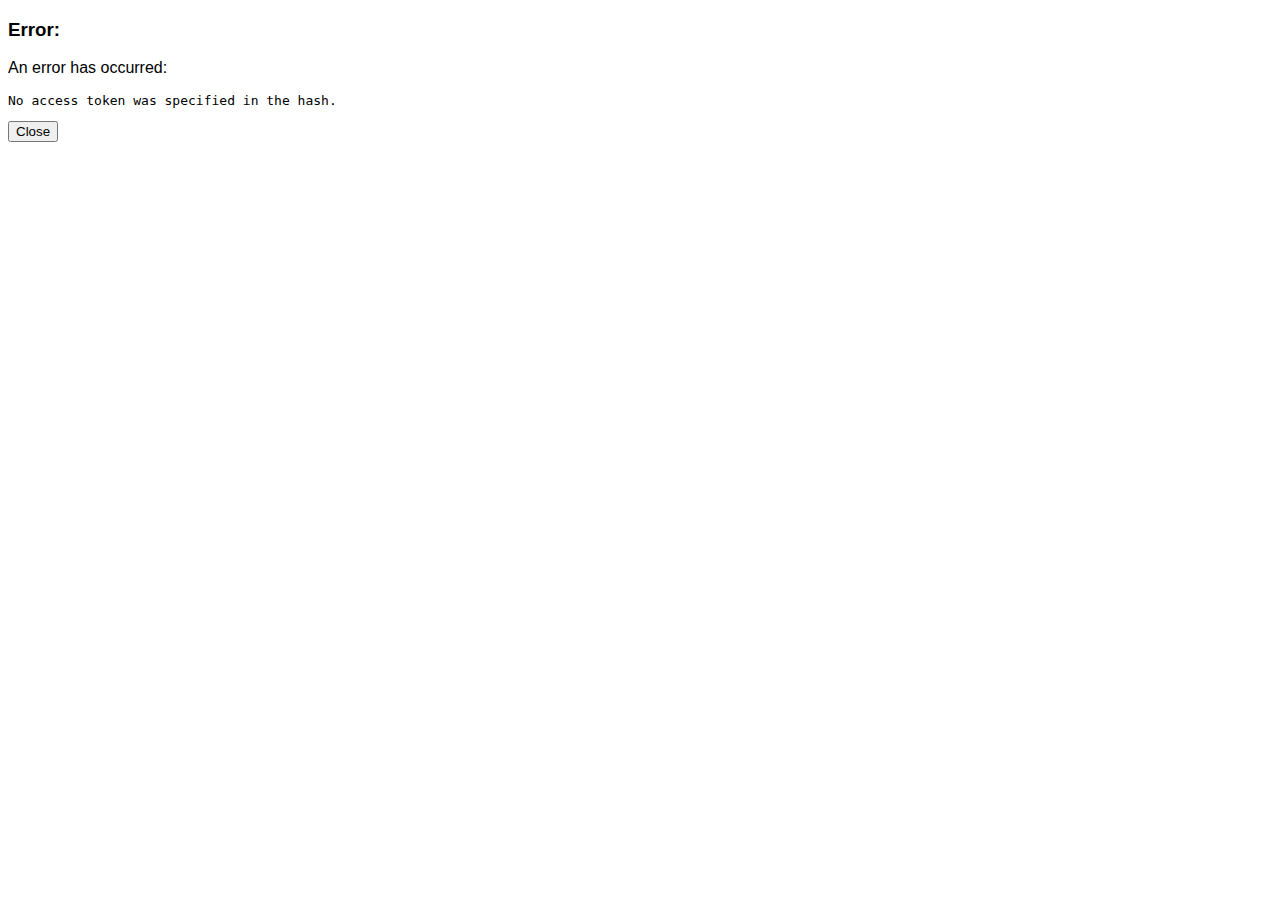
<file: chrome/auth_complete.html>
<!DOCTYPE html>
<html>
<head>
  <!-- Include our stylesheet and JavaScript utility library -->
  <link href="style.css" rel="stylesheet" />
  <script src="stackalert.js"></script>
  <script src="chrome.js"></script>
</head>
<body>
  <script>
  
  var message = StackAlert.CompleteAuthorization(location);
  
  if(message == '') {
      
      // Send a message to the background page to refresh
      chrome.extension.sendRequest({});
      
      window.close();
      
  }
  else
      document.write('<h3>Error:</h3><p>An error has occurred:</p><pre>' + message + '</pre><button onclick="window.close();">Close</button>');
  
  </script>
</body>
</html>
</file>
<file: chrome/style.css>
/*

This program is free software: you can redistribute it and/or modify
it under the terms of the GNU General Public License as published by
the Free Software Foundation, either version 3 of the License, or
(at your option) any later version.

This program is distributed in the hope that it will be useful,
but WITHOUT ANY WARRANTY; without even the implied warranty of
MERCHANTABILITY or FITNESS FOR A PARTICULAR PURPOSE.  See the
GNU General Public License for more details.

You should have received a copy of the GNU General Public License
along with this program.  If not, see <http://www.gnu.org/licenses/>.

*/

body {
    font-family: arial, helvetica, sans;
}

/* Styles for the auth page */

.auth {
    width: 260px;
}

.auth button {
    width: 100%;
}

/* Styles for the inbox contents page */

.contents {
    width: 400px;
    padding-left: 0px;
}

.contents li {
    list-style-type: none;
    padding: 4px 8px;
    margin: 6px 2px;
    border-radius: 8px;
}

.contents li a {
    text-decoration: none;
}

.contents li a:hover {
    color: #777 !important;
}

.contents li .title {
    font-size: 10pt;
    display: block;
    font-weight: bold;
}

.contents li .body {
    font-size: 9pt;
}
</file>
